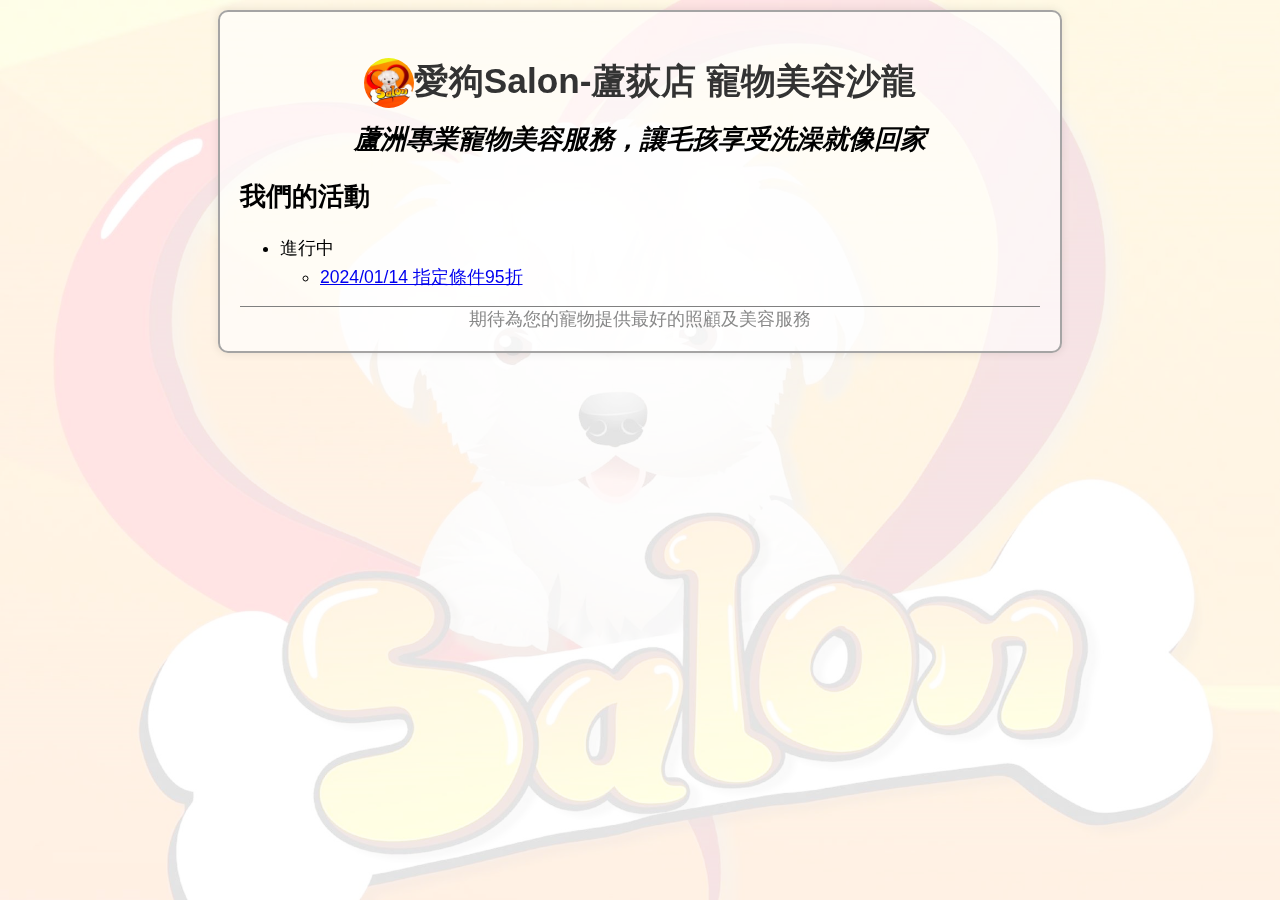
<file: activity/index.html>
<!DOCTYPE html>
<html lang="en">

<head>
    <meta charset="UTF-8">
    <meta name="viewport" content="width=device-width, initial-scale=1.0">
    <title>愛狗Salon-蘆荻店 寵物美容-全部活動</title>
    <meta name="google-site-verification" content="G9Aa75mFd2_R3-nf6tGYx8JlvpEAyPMSSkU6n65g9uY" />
    <link rel="icon" href=" ../images/logo.ico" type="image/x-icon" />
    <link rel="shortcut icon" href="../images/logo.ico" type="image/x-icon" />
    <meta name="description" content="愛狗Salon-蘆荻店 位於新北市蘆洲區的寵物店，提供專業寵物美容服務，包括美容、洗澡、剪毛、剪指甲、住宿和安親。我們的服務對象包括狗和貓。">
    <meta name="keywords"
        content="愛狗Salon, 愛狗沙龍, 愛狗Salon-蘆荻店, 寵物店, 寵物用品店, 寵物美容, 寵物沙龍, 寵物服務, 寵物美容沙龍, 狗美容, 貓美容, 寵物住宿, 寵物安親,蘆洲寵物店, 蘆洲寵物美容, 蘆洲寵物洗澡, 蘆洲寵物安親, 蘆洲寵物用品">
    <meta name="author" content="IGoSalonLudi">
    <!-- Open Graph meta tags for social sharing -->
    <meta property="og:title" content="愛狗Salon-蘆荻店 全部活動">
    <meta property="og:description" content="愛狗Salon-蘆荻店 提供專業寵物美容服務，包括美容、洗澡、剪毛、剪指甲、住宿和安親。我們的服務對象包括狗和貓。我們也有販賣寵物用品、寵物飼料">
    <!-- <meta property="og:image" content="URL_TO_YOUR_IMAGE"> -->
    <meta property="og:url" content="https://igosalonludi.github.io/petserivces/">
    <meta name="og:site_name" content="愛狗Salon-蘆荻店">
    <!-- Twitter meta tags for social sharing
    <meta name="twitter:card" content="summary_large_image">
    <meta name="twitter:title" content="PetServices - 寵物美容沙龍介紹">
    <meta name="twitter:description" content="PetServices 提供專業寵物美容服務，包括美容、洗澡、剪毛、剪指甲、住宿和安親。我們的服務對象包括狗和貓。">
    <meta name="twitter:image" content="URL_TO_YOUR_IMAGE"> -->
    <!-- Google tag (gtag.js) -->
    <script async src="https://www.googletagmanager.com/gtag/js?id=G-R9NN7XJXBY"></script>
    <script>
        window.dataLayer = window.dataLayer || [];
        function gtag() { dataLayer.push(arguments); }
        gtag('js', new Date());

        gtag('config', 'G-R9NN7XJXBY');
    </script>

    <link href="../css/style.css" rel="stylesheet" />
</head>

<body>
    <div class="background-image">
        <img src="../images/background-image.png" alt="Background Image" style="width: 100%; height: 100%;">
    </div>

    <div class="container">
        <a href="" class="page-title">
            <h1><img src="../images/logo.jpg" class="logo" alt="logo">愛狗Salon-蘆荻店 寵物美容沙龍</h1>
        </a>
        <h2 style="font-style:italic; text-align: center; margin-top: -10px;">蘆洲專業寵物美容服務，讓毛孩享受洗澡就像回家</h2>

        <div class="cservices-item">
            <h2>我們的活動</h2>
            <div class="services-list">
                <ul >
                    <li>進行中</li>
                    <ul>
                        <li><a href="/activity/a202401001/">2024/01/14 指定條件95折</a></li>
                    </ul>
                </ul>
            </div>
        </div>

        <footer>
            <p>期待為您的寵物提供最好的照顧及美容服務</p>
        </footer>
</body>

</html>
</file>
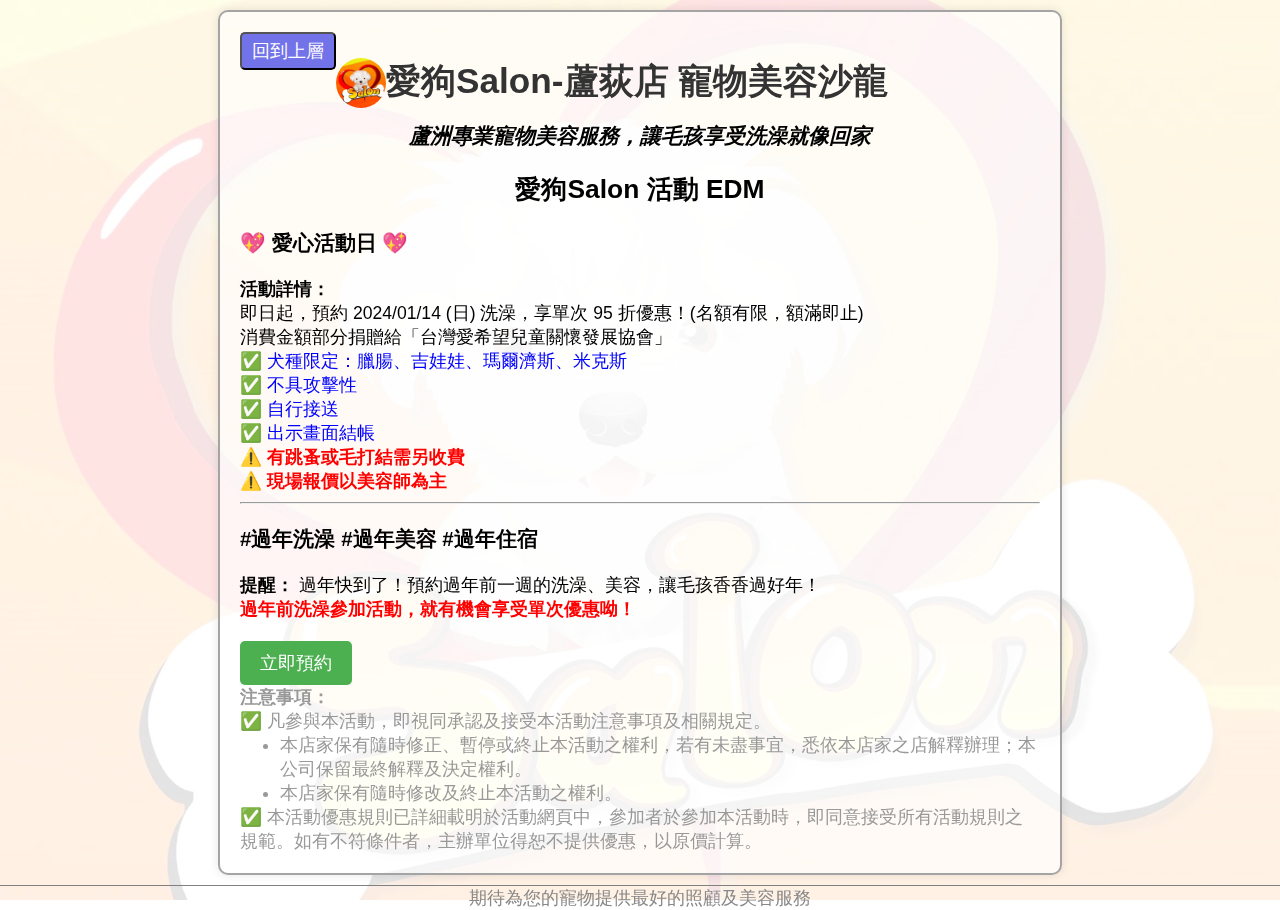
<file: activity/a202401001/index.html>
<!DOCTYPE html>
<html lang="en">

<head>
    <meta charset="UTF-8">
    <meta http-equiv="X-UA-Compatible" content="IE=edge">
    <meta name="viewport" content="width=device-width, initial-scale=1.0">
    <title>愛狗Salon-蘆荻店 寵物美容-2024/01/14 指定條件95折</title>
    <meta name="google-site-verification" content="G9Aa75mFd2_R3-nf6tGYx8JlvpEAyPMSSkU6n65g9uY" />
    <link rel="icon" href="images/logo.ico" type="image/x-icon" />
    <link rel="shortcut icon" href="images/logo.ico" type="image/x-icon" />
    <meta name="description" content="愛狗Salon-蘆荻店 2024/01/14 指定條件95折">
    <meta name="keywords"
        content="愛狗Salon, 愛狗沙龍, 愛狗Salon-蘆荻店, 寵物店, 寵物用品店, 寵物美容, 寵物沙龍, 寵物服務, 寵物美容沙龍, 狗美容, 貓美容, 寵物住宿, 寵物安親,蘆洲寵物店, 蘆洲寵物美容, 蘆洲寵物洗澡, 蘆洲寵物安親, 蘆洲寵物用品, 活動優惠">
    <meta name="author" content="IGoSalonLudi">
    <!-- Open Graph meta tags for social sharing -->
    <meta property="og:title" content="愛狗Salon-蘆荻店 2024/01/14 指定條件95折">
    <meta property="og:description" content="愛狗Salon-蘆荻店 提供專業寵物美容服務，包括美容、洗澡、剪毛、剪指甲、住宿和安親。我們的服務對象包括狗和貓。我們也有販賣寵物用品、寵物飼料">
    <!-- <meta property="og:image" content="URL_TO_YOUR_IMAGE"> -->
    <meta property="og:url" content="https://igosalonludi.github.io/activity/a202401001/">
    <meta name="og:site_name" content="愛狗Salon-蘆荻店">
    <!-- Twitter meta tags for social sharing
    <meta name="twitter:card" content="summary_large_image">
    <meta name="twitter:title" content="PetServices - 寵物美容沙龍介紹">
    <meta name="twitter:description" content="PetServices 提供專業寵物美容服務，包括美容、洗澡、剪毛、剪指甲、住宿和安親。我們的服務對象包括狗和貓。">
    <meta name="twitter:image" content="URL_TO_YOUR_IMAGE"> -->
    <!-- Google tag (gtag.js) -->
    <script async src="https://www.googletagmanager.com/gtag/js?id=G-R9NN7XJXBY"></script>
    <script>
        window.dataLayer = window.dataLayer || [];
        function gtag() { dataLayer.push(arguments); }
        gtag('js', new Date());

        gtag('config', 'G-R9NN7XJXBY');
    </script>

    <link href="../../css/style.css" rel="stylesheet" />
    <style>
        .btnGoPrevious {
            display: inline-block;
            padding: 5px 10px;
            background-color: rgb(115, 115, 233);
            color: white;
            text-decoration: none;
            border-radius: 5px;
            font-size: 1em;
            text-decoration: none;
        }

        .btnGoPrevious:hover {
            cursor: pointer;
        }

        .btnReserve {
            display: inline-block;
            padding: 10px 20px;
            background-color: #4CAF50;
            color: #ffffff;
            text-decoration: none;
            border-radius: 5px;
            margin-top: 20px;
        }

        .bullet-point {
            color: blue;
        }

        .warning {
            color: red;
            font-weight: bold;
        }

        .note {
            color: #999999;
        }

        .note p,
        .note ul,
        .note ul li {
            padding-top: 0 !important;
            padding-bottom: 0 !important;
            margin: 0;
        }
    </style>
</head>

<body>
    <div class="background-image">
        <img src="../../images/background-image.png" alt="Background Image" style="width: 100%; height: 100%;">
    </div>

    <div class="container">

        <div style="display: inline-flex;">
            <a href="../" class="page-title"><button class="btnGoPrevious">回到上層</button></a>
            <h1><img src="../../images/logo.jpg" class="logo" alt="logo">愛狗Salon-蘆荻店 寵物美容沙龍</h1>
        </div>
        <h2 style="font-size: 1.2em; font-style:italic; text-align: center; margin-top: -10px;">蘆洲專業寵物美容服務，讓毛孩享受洗澡就像回家
        </h2>

        <h2 style="text-align: center;">愛狗Salon 活動 EDM</h2>

        <p><h3>💖 愛心活動日 💖</h3></p>
        <p><strong>活動詳情：</strong></p>
        <p>即日起，預約 2024/01/14 (日) 洗澡，享單次 95 折優惠！(名額有限，額滿即止)</p>
        <p>消費金額部分捐贈給「台灣愛希望兒童關懷發展協會」</p>
        <p class="bullet-point">✅ 犬種限定：臘腸、吉娃娃、瑪爾濟斯、米克斯</p>
        <p class="bullet-point">✅ 不具攻擊性</p>
        <p class="bullet-point">✅ 自行接送</p>
        <p class="bullet-point">✅ 出示畫面結帳</p>
        <p class="warning">⚠️ 有跳蚤或毛打結需另收費</p>
        <p class="warning">⚠️ 現場報價以美容師為主</p>

        <hr>

        <h3>#過年洗澡 #過年美容 #過年住宿</h3>
        <p><strong>提醒：</strong> 過年快到了！預約過年前一週的洗澡、美容，讓毛孩香香過好年！</p>
        <p class="warning"><strong>過年前洗澡參加活動，就有機會享受單次優惠呦！</strong></p>
        <p><a href="https://www.facebook.com/IGoSalonLudi/posts/pfbid02JgDnvWg8idfN2JQCBPzszi7XSmDufA7wZqhnkB4ntcCpbLYwjptuVS6atzgVwNkTl"
                class="btnReserve" target="_blank">立即預約</a></p>

        <div class="note">
            <p><strong>注意事項：</strong></p>
            <p>✅ 凡參與本活動，即視同承認及接受本活動注意事項及相關規定。</p>
            <ul>
                <li>本店家保有隨時修正、暫停或終止本活動之權利，若有未盡事宜，悉依本店家之店解釋辦理；本公司保留最終解釋及決定權利。</li>
                <li>本店家保有隨時修改及終止本活動之權利。</li>
            </ul>
            <p>✅ 本活動優惠規則已詳細載明於活動網頁中，參加者於參加本活動時，即同意接受所有活動規則之規範。如有不符條件者，主辦單位得恕不提供優惠，以原價計算。</p>
        </div>
    </div>

    <footer>
        <p>期待為您的寵物提供最好的照顧及美容服務</p>
    </footer>
</body>

</html>
</file>
<file: css/style.css>
body {
  font-family: Arial, sans-serif;
  font-size: 1.1em;
  margin: 0;
  padding: 0;
}

p {
  margin: 0;
}

.container {
  max-width: 800px;
  margin: 10px auto;
  background-color: #ffffff9c;
  /* 在透明區域顯示的背景色 */
  padding: 20px;
  border: 2px solid rgb(165, 164, 164);
  border-radius: 10px;
  box-shadow: 0 0 10px rgba(0, 0, 0, 0.1);
  /* background-image: url("image/background-image.png");
    background-repeat: no-repeat;
    background-size: cover;
    background-attachment: fixed;
    background-position: center;
    background-blend-mode: screen; */
  /* 調整 blend mode，根據需要使用其他值 */
}

.background-image {
  position: fixed;
  top: 0;
  left: 0;
  width: 100%;
  height: 100%;
  z-index: -1;
  /* 最小的 z-index，放在所有內容的後面 */
  opacity: 0.4;
  /* 設定透明度，可根據需要進行調整 */
}

h1 {
  color: #333;
  text-align: center;
  line-height: 50px;
  /* 設定與 .logo 的高度相同 */
}

.page-title {
  color: black;
  text-decoration: none;
}

.logo {
  width: 50px;
  height: 50px;
  /* 設定高度，與 line-height 相同 */
  border-radius: 50%;
  /* 讓 .logo 變成圓形 */
  vertical-align: middle;
  /* 將 .logo 垂直置中對齊 */
}

.social-link {
  display: inline-block;
  margin-right: 10px;
}

.social-link img {
  max-width: 30px;
  vertical-align: middle;
}

.contact-info,
.business-hours,
.services-pet-types,
.services-item,
.customer-base {
  color: #555;
  border-bottom: 2px solid #ccc;
  padding-bottom: 10px;
  margin-bottom: 10px;
}

.contact-info h2,
.contact-info p,
.business-hours h2,
.business-hours p,
.services-pet-types h2,
.services-pet-types p,
.services-item h2,
.services-item p,
.customer-base h2,
.customer-base p,
.services-hashtag h2,
.services-hashtag p {
  margin-bottom: 5px;
}

.contact-info ul,
.business-hours ul,
.services-pet-types ul,
.services-item ul,
.customer-base ul,
.services-hashtag ul {
  margin-top: 5px;
}

.services-list,
.customer-source-list {
  list-style: none;
  padding: 0;
}

.services-list li,
.customer-source-list li {
  margin-bottom: 5px;
}

.services-list li ul,
.customer-source-list li ul {
  margin-bottom: 0px;
}

.services-list li ul,
.customer-source-list li ul {
  list-style: none;
  padding-left: 0px;
}

.services-list li ul li,
.customer-source-list li ul li {
  list-style: initial;
  margin-bottom: 0px;
  display: list-item;
  text-align: match-parent;
  margin-left: 25px;
}

footer {
  text-align: center;
  border-top: 1px solid gray;
  /* margin-top: 20px; */
  color: #888;
}

/* 媒體查詢 */
@media only screen and (max-width: 600px) {
  body {
    font-size: 1em;
  }

  .container {
    background-color: #ffffff9c;
    margin-top: 15px;
    padding-top: 5px;
    padding-left: 10px;
    padding-right: 10px;
    padding-bottom: 5px;
    background-size: contain;
    /* 或其他您想要的大小 */
    /*background-attachment: scroll;
        /* 移除 fixed 屬性，讓背景可以滾動 */
    /* background-blend-mode: screen; */
    /* 調整 blend mode，根據需要使用其他值 */
  }

  .googlesitrmap {
    width: 100%;
  }

  footer {
    box-shadow: 0 0 5px 5px orange;
    margin-bottom: 10px;
  }
}

.font-style1 {
  font-weight: bold;
}
</file>
